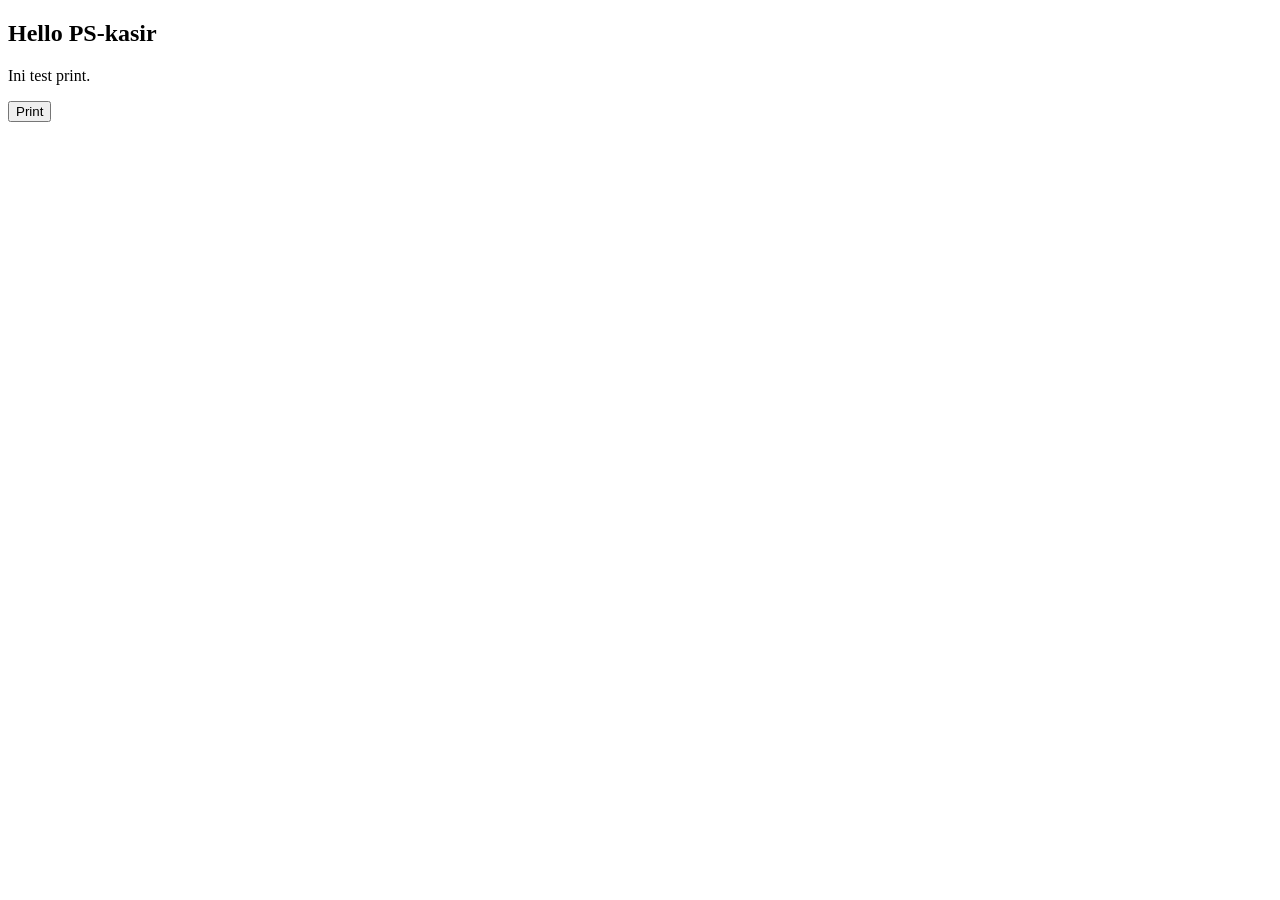
<file: pages/test-print.html>
<!DOCTYPE html>
<html>
<head>
<meta charset="UTF-8">
<title>Test Print</title>
</head>

<body>

<h2>Hello PS-kasir</h2>

<p>Ini test print.</p>

<button onclick="window.print()">
Print
</button>

</body>
</html>
</file>
